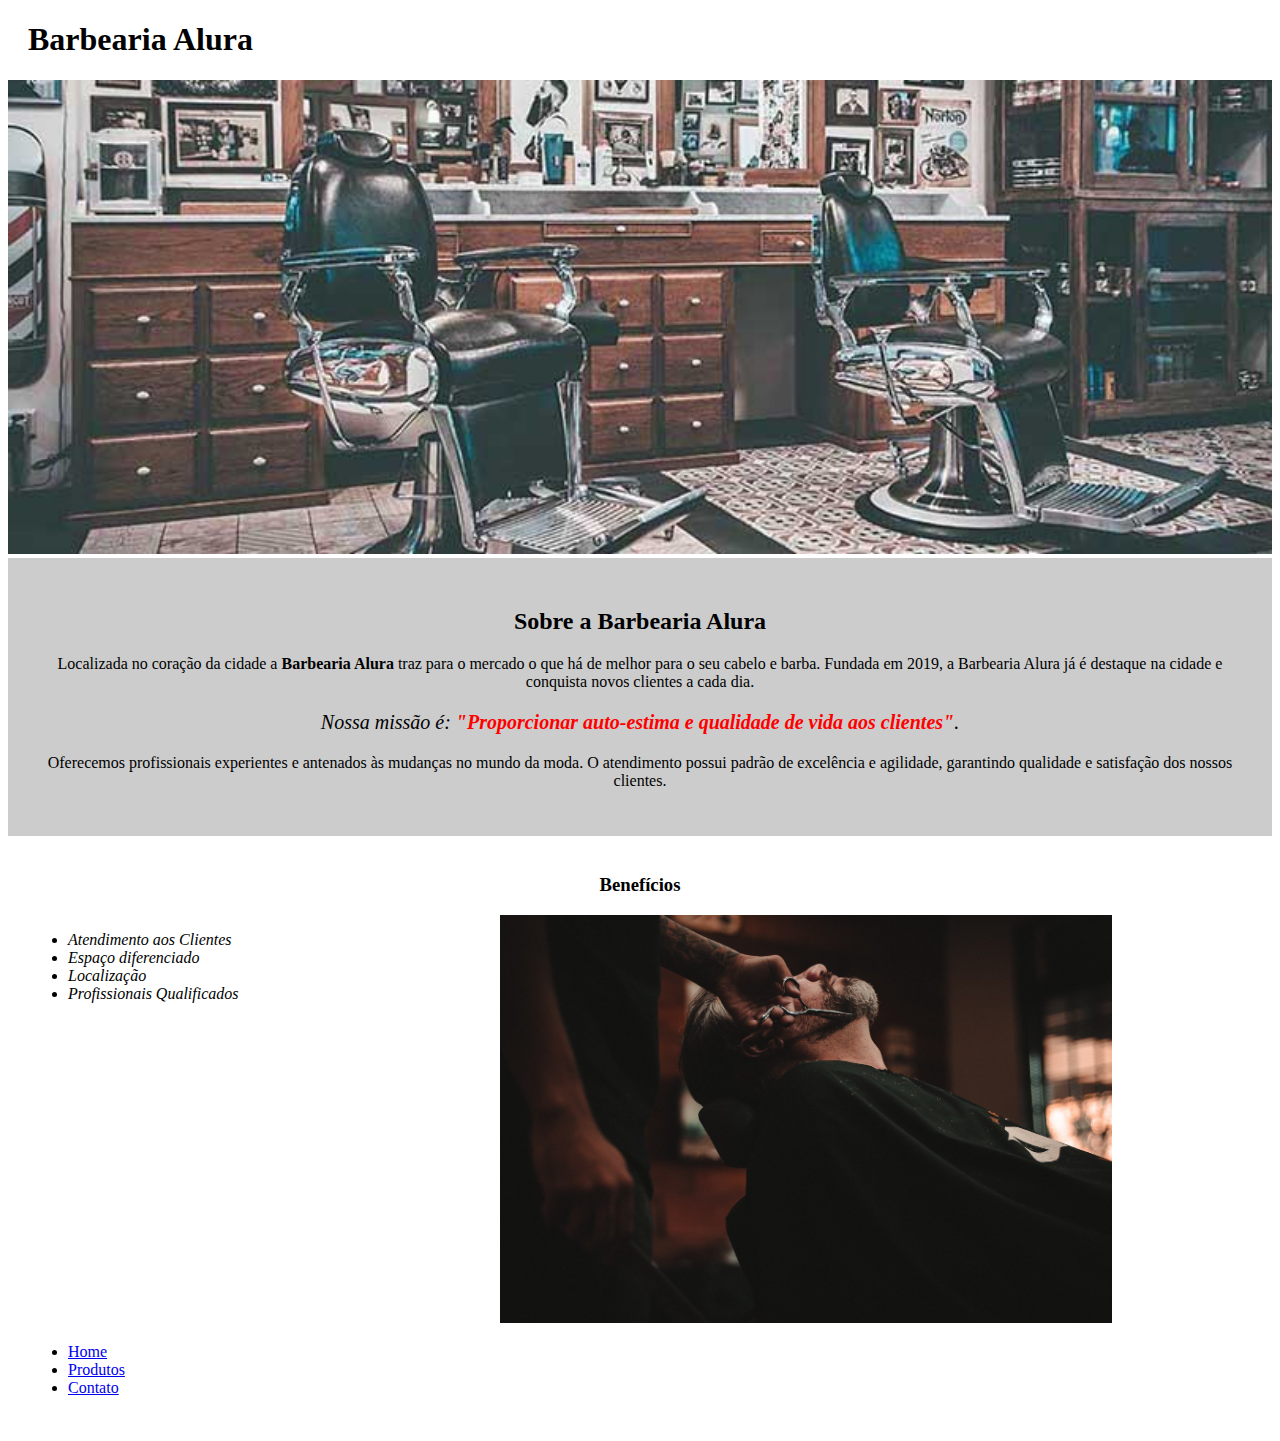
<file: index.html>
<!DOCTYPE html>
<html lang="pt-br">
	<head>
		<meta charset="UTF-8">
		<title>Barbearia Alura</title>
		<link rel="stylesheet" href="style-home.css">
	</head>

		<header>
			<h1 class="titulo-principal">Barbearia Alura</h1>
		</header>
		<img id="banner" src="banner.jpg">
		<div class="principal">
			<h2 class="titulo-centralizado">Sobre a Barbearia Alura</h2>
	 
			<p>Localizada no coração da cidade a <strong>Barbearia Alura</strong> traz para o mercado o que há de melhor para o seu cabelo e barba. Fundada em 2019, a Barbearia Alura já é destaque na cidade e conquista novos clientes a cada dia.</p>

			<p id="missao"><em>Nossa missão é: <strong>"Proporcionar auto-estima e qualidade de vida aos clientes"</strong>.</em></p>

			<p>Oferecemos profissionais experientes e antenados às mudanças no mundo da moda. O atendimento possui padrão de excelência e agilidade, garantindo qualidade e satisfação dos nossos clientes.</p>
		</div>

		<div class="beneficios">
			<h3 class="titulo-centralizado">Benefícios</h3>

			<ul>
				<li class="itens">Atendimento aos Clientes</li>
				<li class="itens">Espaço diferenciado</li>
				<li class="itens">Localização</li>
				<li class="itens">Profissionais Qualificados</li>
			</ul>

			<img src="beneficios.jpg" class="imagembeneficios">

	<nav>
		<ul>
			<li><a href="index.html">Home</a></li>
			<li><a href="produtos.html">Produtos</a></li>
			<li><a href="contato.html">Contato</a></li>
		</ul>
	<body>

		</div>
	</body>
</html>
</file>
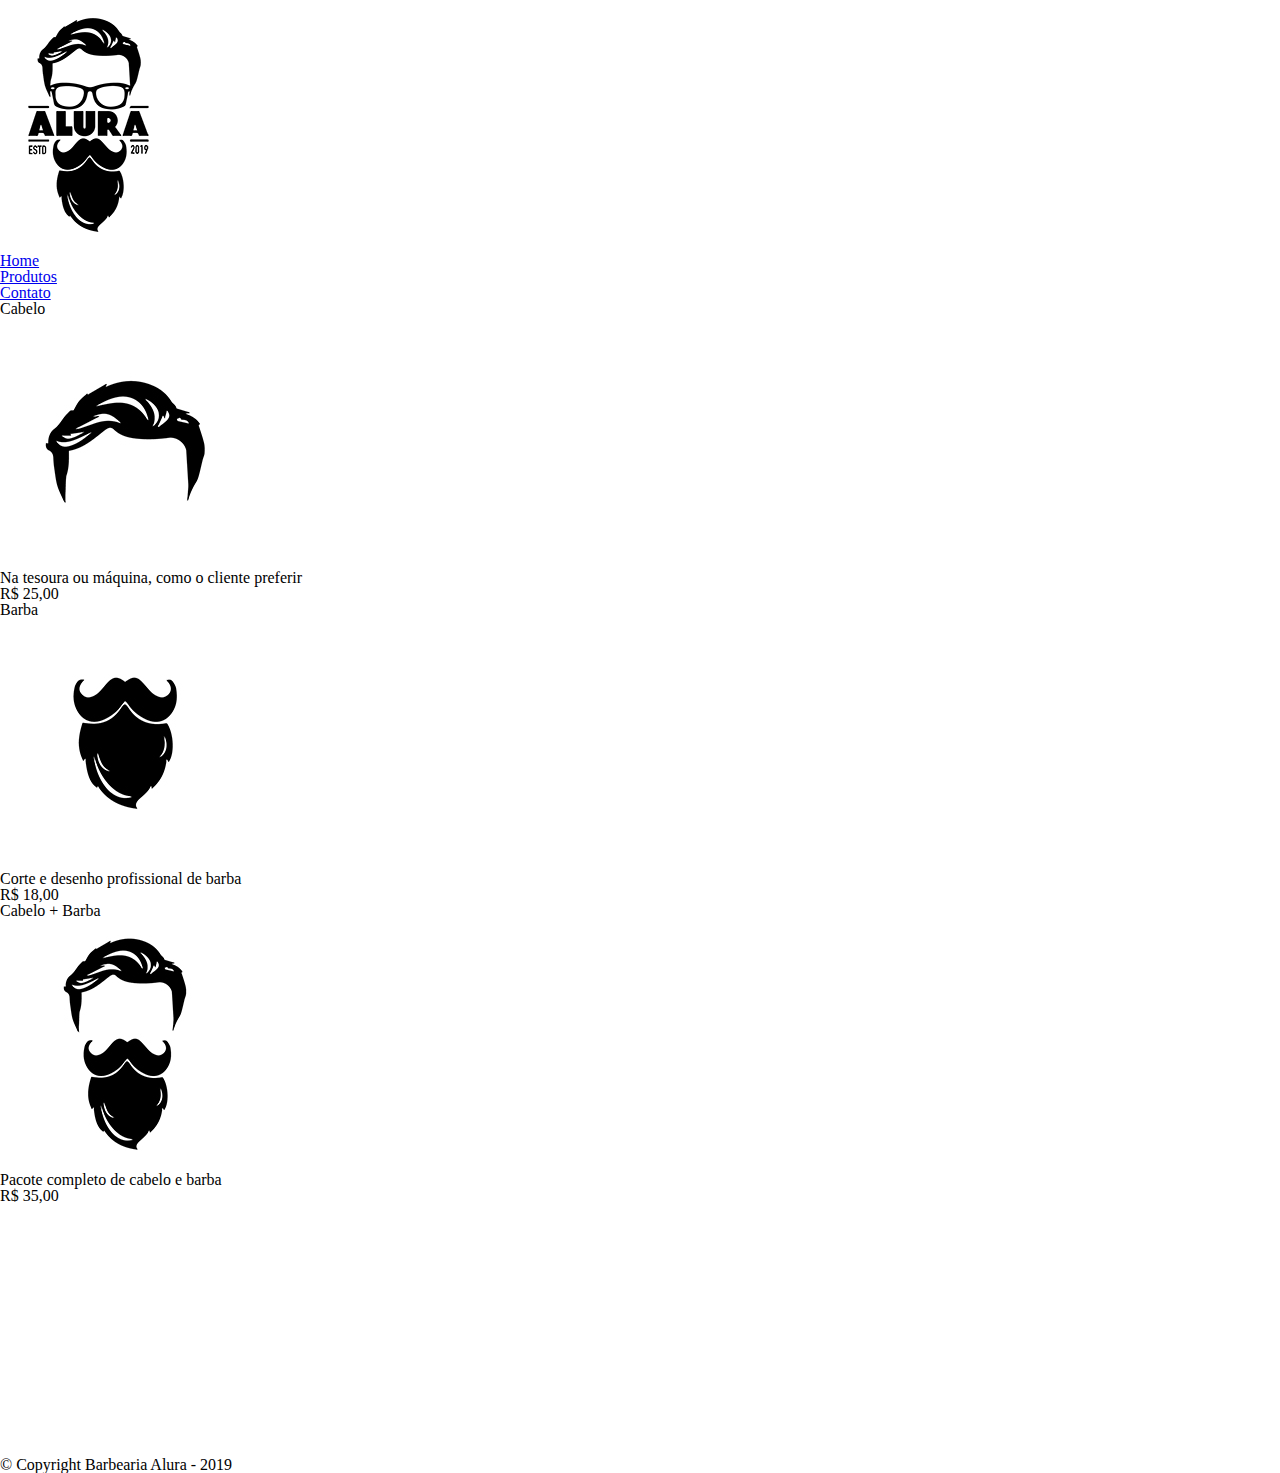
<file: produtos.html>
<!DOCTYPE html>
<html>
	<head>
		<meta charset="UTF-8">
		<title>Produtos - Barbearia Alura</title>

		<link rel="stylesheet" href="reset.css">
		<link rel="stylesheet" href="produtos.css">
	</head>
	<body>
		<header>
			<div class="caixa">
				<h1><img src="logo.png"></h1>

				<nav>
					<ul>
						<li><a href="index.html">Home</a></li>
						<li><a href="produtos.html">Produtos</a></li>
						<li><a href="contato.html">Contato</a></li>
					</ul>
				</nav>
			</div>
		</header>

		<main>
			<ul class="produtos">
				<li>
					<h2>Cabelo</h2>
					<img src="cabelo.jpg">
					<p class="produto-descricao">Na tesoura ou máquina, como o cliente preferir</p>
					<p class="produto-preco">R$ 25,00</p>
				</li>
				<li>
					<h2>Barba</h2>
					<img src="barba.jpg">
					<p class="produto-descricao">Corte e desenho profissional de barba</p>
					<p class="produto-preco">R$ 18,00</p>
				</li>
				<li>
					<h2>Cabelo + Barba</h2>
					<img src="cabelo+barba.jpg">
					<p class="produto-descricao">Pacote completo de cabelo e barba</p>
					<p class="produto-preco">R$ 35,00</p>
				</li>
			</ul>
		</main>

		<footer>
			<img src="logo-branco.png">
			<p class="copyright">&copy; Copyright Barbearia Alura - 2019</p>
		</footer>
	</body>
</html>
</file>
<file: style-home.css>
#banner {
	width:100%;
}

.principal{
	background: #CCCCCC;
	padding: 30px;
}

.titulo-principal {
	padding-left: 20px;
}

.titulo-centralizado {
	text-align: center
}

p {
	text-align: center;
}

#missao {
	font-size: 20px
}

em strong {
	color: #FF0000;
}

.itens {
	font-style: italic
}

.beneficios {
	background: #FFFFFF;
	padding: 20px;
}

ul {
	display: inline-block;
	vertical-align: top;
	width: 20%;
	margin-right: 15%;
}

.imagembeneficios {
	width: 50%;
}
</file>
<file: produtos.css>
<!DOCTYPE html>
<html>
	<head>
		<meta charset="UTF-8">
		<title>Produtos - Barbearia Alura</title>

		<link rel="stylesheet" href="reset.css">
		<link rel="stylesheet" href="produtos.css">
	</head>
	<body>
		<header>
			<div class="caixa">
				<h1><img src="logo.png"></h1>

				<nav>
					<ul>
						<li><a href="index.html">Home</a></li>
						<li><a href="produtos.html">Produtos</a></li>
						<li><a href="contato.html">Contato</a></li>
					</ul>
				</nav>
			</div>
		</header>

		<main>
			<ul class="produtos">
				<li>
					<h2>Cabelo</h2>
					<img src="cabelo.jpg">
					<p class="produto-descricao">Na tesoura ou máquina, como o cliente preferir</p>
					<p class="produto-preco">R$ 25,00</p>
				</li>
				<li>
					<h2>Barba</h2>
					<img src="barba.jpg">
					<p class="produto-descricao">Corte e desenho profissional de barba</p>
					<p class="produto-preco">R$ 18,00</p>
				</li>
				<li>
					<h2>Cabelo + Barba</h2>
					<img src="cabelo+barba.jpg">
					<p class="produto-descricao">Pacote completo de cabelo e barba</p>
					<p class="produto-preco">R$ 35,00</p>
				</li>
			</ul>
		</main>

		<footer>
			<img src="logo-branco.png">
			<p class="copyright">&copy; Copyright Barbearia Alura - 2019</p>
		</footer>
	</body>
</html>
</file>
